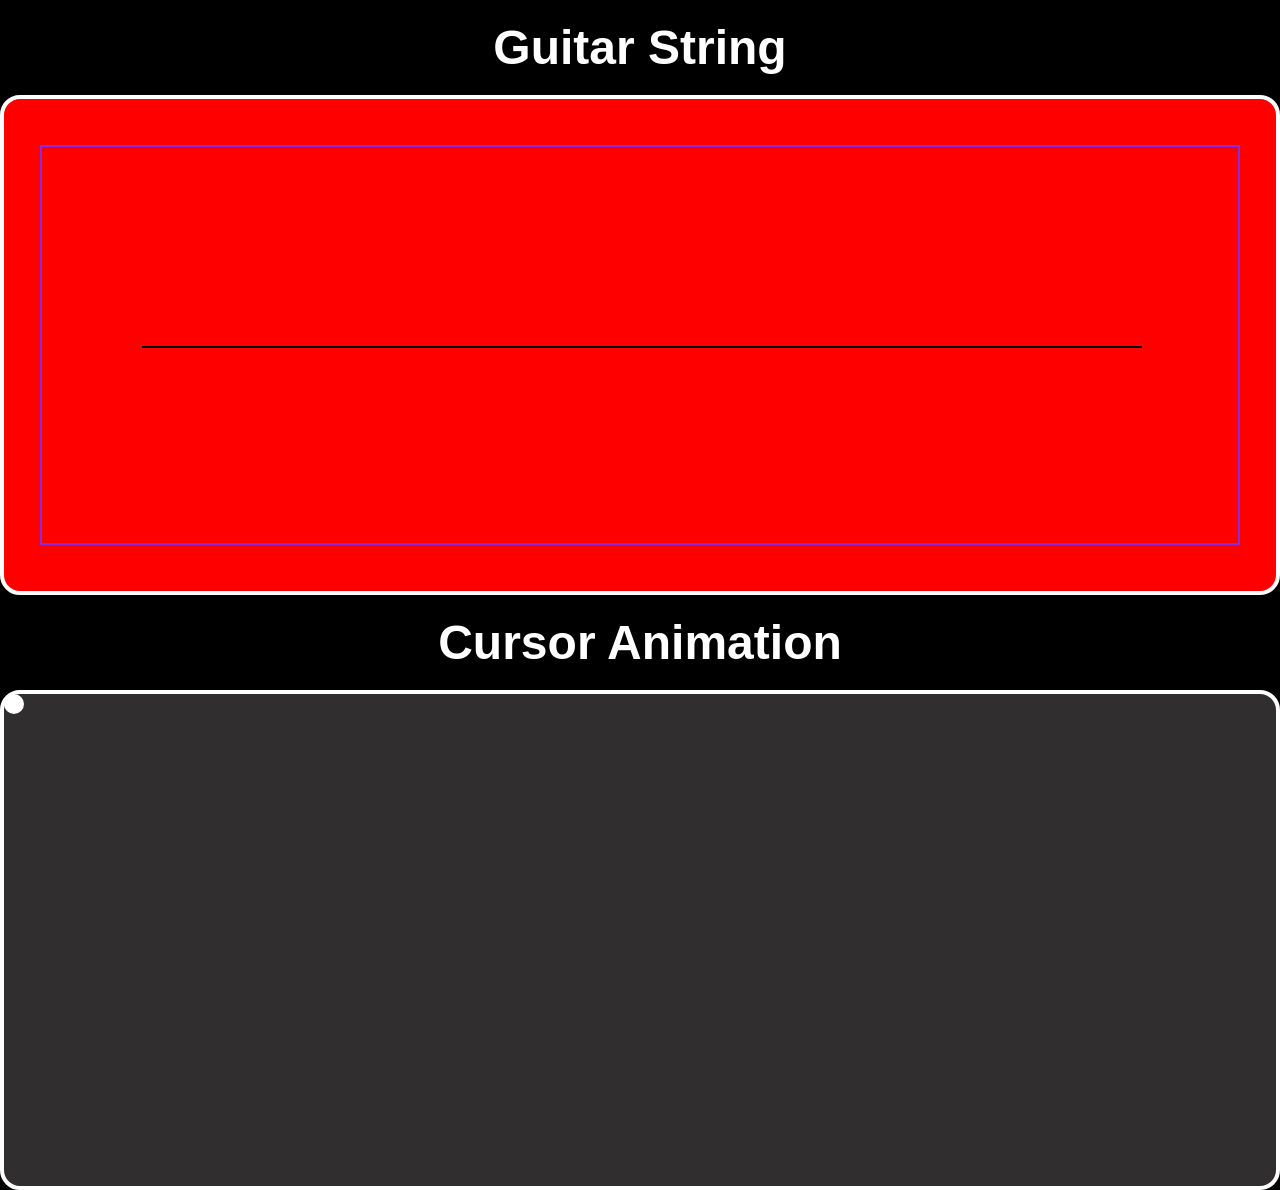
<file: 3. Creating SVGs/index.html>
<!DOCTYPE html>
<html lang="en">
<head>
    <meta charset="UTF-8">
    <meta name="viewport" content="width=device-width, initial-scale=1.0">
    <title>Document</title>
    <link rel="stylesheet" href="style.css">
</head>
<body>  

    <h1>Guitar String</h1>
    <div id="string">
        <svg width="1200" height="400" >
            <path d="M 100 200 Q 600 200 1100 200" stroke="black" stroke-width="2" fill="transparent" />
        </svg>
    </div>
    
    <h1>Cursor Animation</h1>
    
    <div id="cursor">
        <div id="cursor-element"></div>
    </div>

    <script src="https://cdnjs.cloudflare.com/ajax/libs/gsap/3.13.0/gsap.min.js" integrity="sha512-NcZdtrT77bJr4STcmsGAESr06BYGE8woZdSdEgqnpyqac7sugNO+Tr4bGwGF3MsnEkGKhU2KL2xh6Ec+BqsaHA==" crossorigin="anonymous" referrerpolicy="no-referrer"></script>
    <script src="script.js"></script>
</body>
</html>
</file>
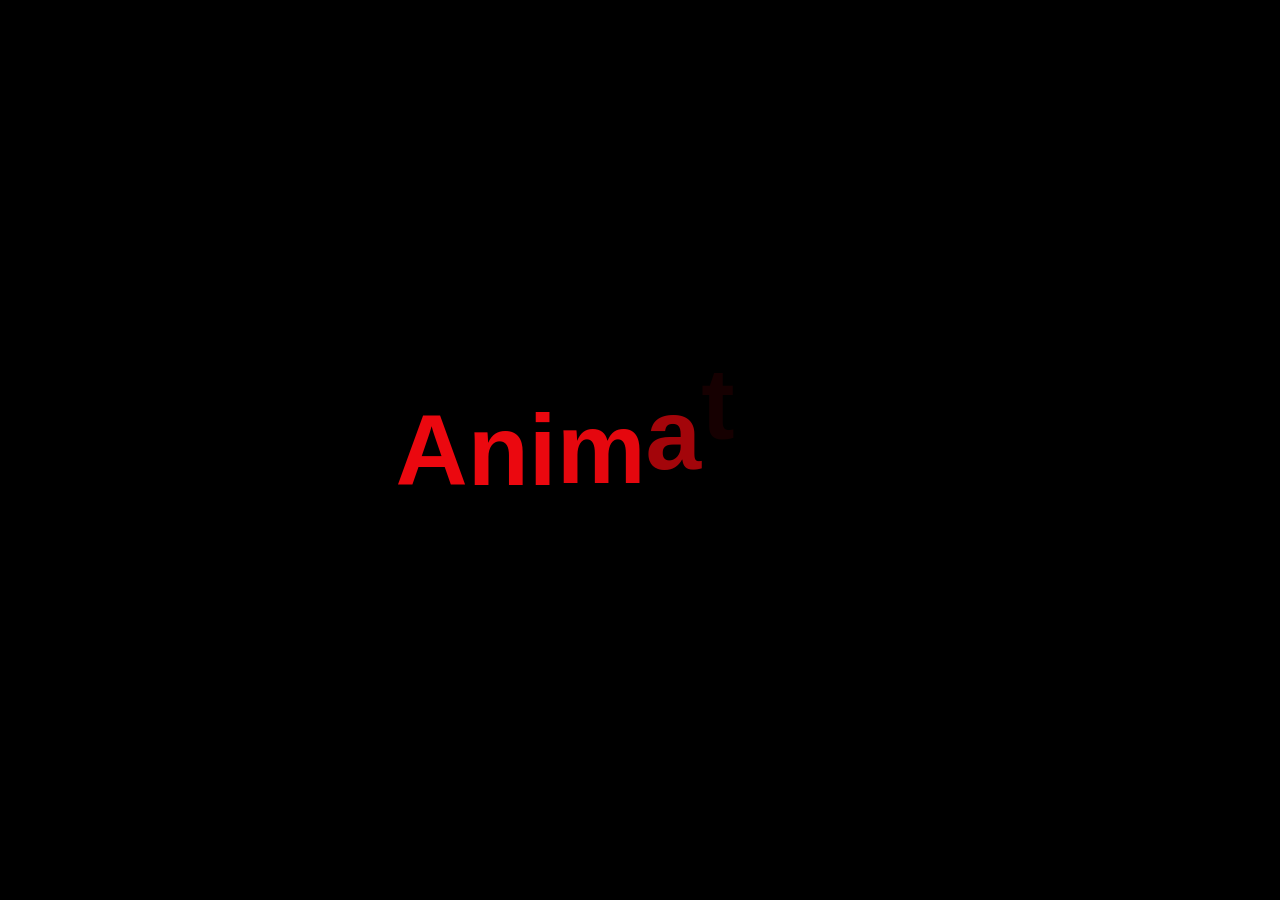
<file: 5. Text Animation/index.html>
<!DOCTYPE html>
<html lang="en">
<head>
    <meta charset="UTF-8">
    <meta name="viewport" content="width=device-width, initial-scale=1.0">
    <title>Document</title>
    <link rel="stylesheet" href="style.css">
</head>
<body>
    <h1>Animation</h1>


    <script src="https://cdnjs.cloudflare.com/ajax/libs/gsap/3.13.0/gsap.min.js" integrity="sha512-NcZdtrT77bJr4STcmsGAESr06BYGE8woZdSdEgqnpyqac7sugNO+Tr4bGwGF3MsnEkGKhU2KL2xh6Ec+BqsaHA==" crossorigin="anonymous" referrerpolicy="no-referrer"></script>
    <script src="script.js"></script>
</body>
</html>
</file>
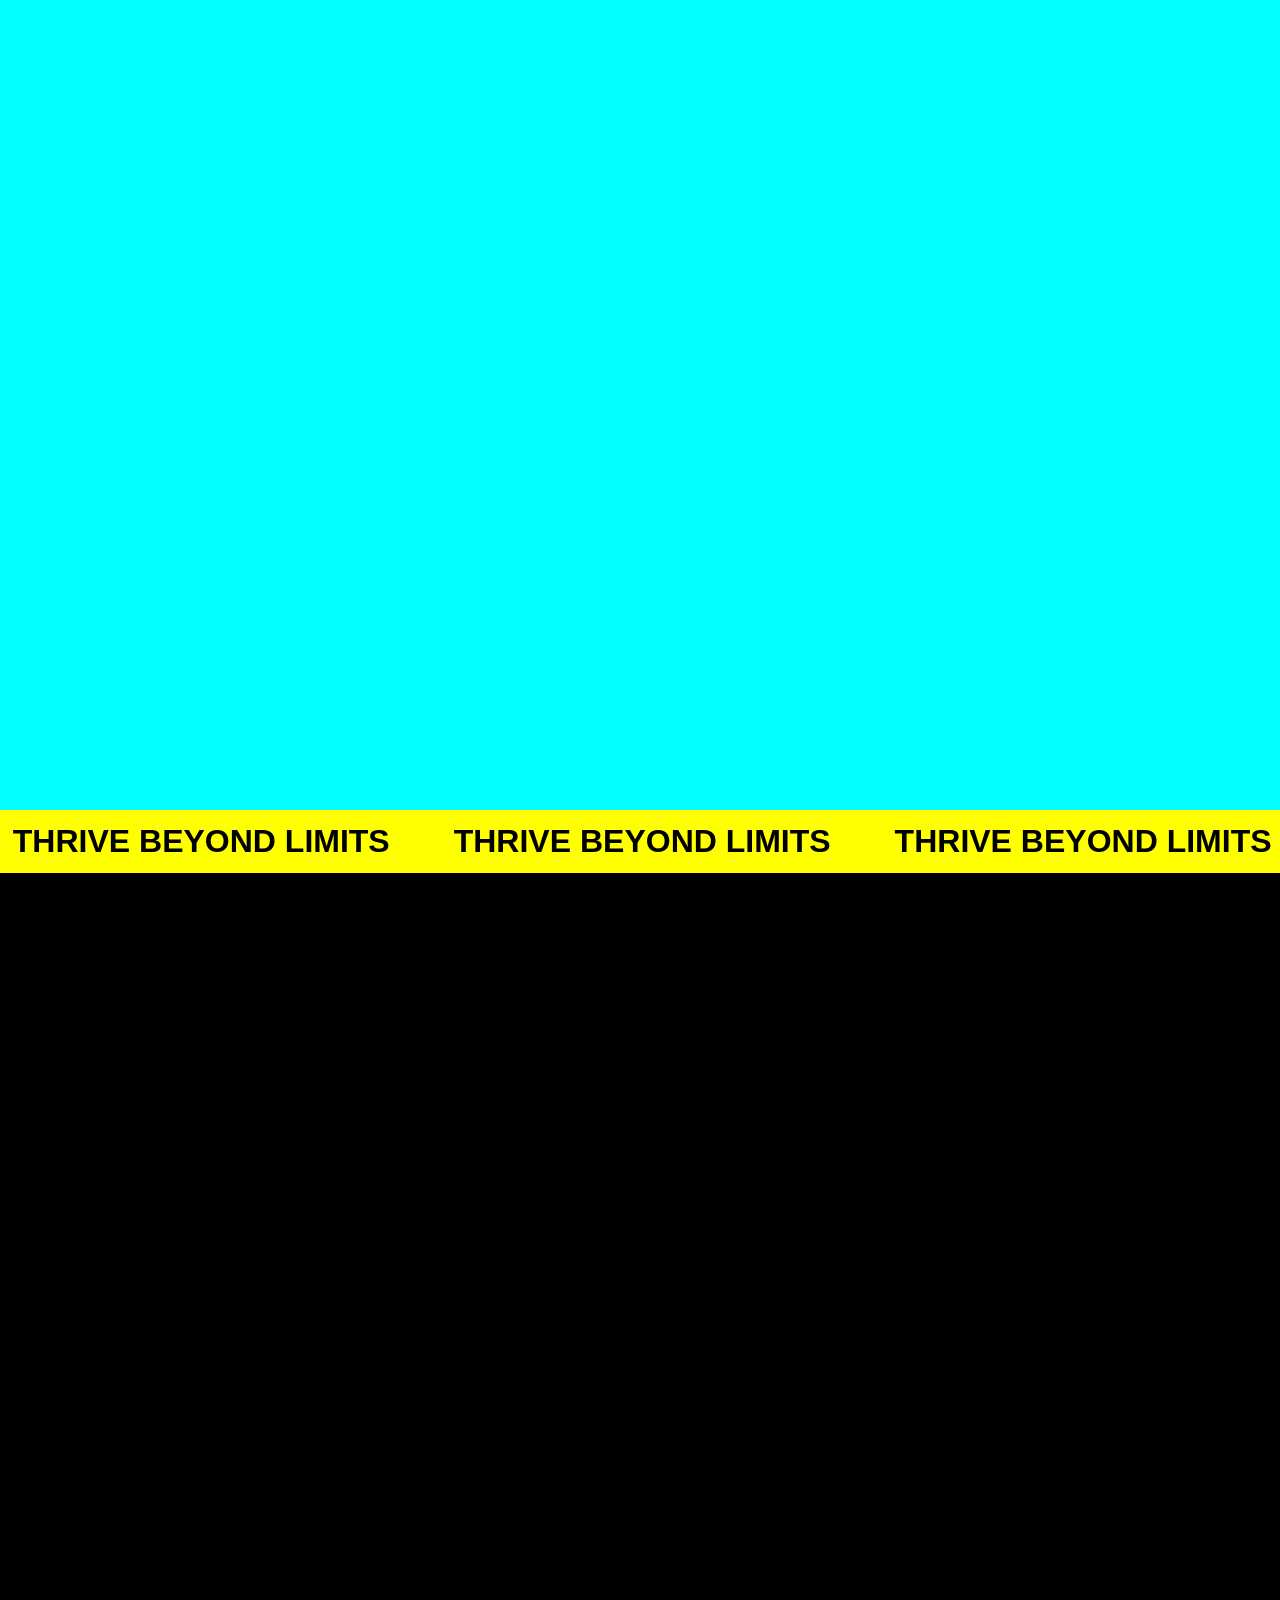
<file: 6. Scrolling Text Animation/index.html>
<!DOCTYPE html>
<html lang="en">
<head>
    <meta charset="UTF-8">
    <meta name="viewport" content="width=device-width, initial-scale=1.0">
    <title>Document</title>
    <link rel="stylesheet" href="./styles.css">
</head>
<body>
    
    <div class="page1">

    </div>
    
    <div class="page2">
        <div id="move">
            <div class="margue">
                <h1>THRIVE BEYOND LIMITS</h1>
            </div>
            <div class="margue">
                <h1>THRIVE BEYOND LIMITS</h1>
            </div>
            <div class="margue">
                <h1>THRIVE BEYOND LIMITS</h1>
            </div>
            <div class="margue">
                <h1>THRIVE BEYOND LIMITS</h1>
            </div>
            <div class="margue">
                <h1>THRIVE BEYOND LIMITS</h1>
            </div>
        </div>
    </div>
    
    <div class="page3">

    </div>


    <script src="https://cdnjs.cloudflare.com/ajax/libs/gsap/3.13.0/gsap.min.js" integrity="sha512-NcZdtrT77bJr4STcmsGAESr06BYGE8woZdSdEgqnpyqac7sugNO+Tr4bGwGF3MsnEkGKhU2KL2xh6Ec+BqsaHA==" crossorigin="anonymous" referrerpolicy="no-referrer"></script>
    <script src="./script.js"></script>
</body>
</html>
</file>
<file: 3. Creating SVGs/style.css>
* {
    margin: 0;
    padding: 0;
    box-sizing: border-box;
    font-family: 'Poppins', sans-serif;
}

html, body {
    background-color: black;
    color: white;
}

h1{
    font-size: 3rem;
    margin: 20px;
    text-align: center;
}

#string{
    height: 500px;
    background-color: red;
    display: flex;
    justify-content: center;
    align-items: center;
    border: 4px solid white;
    border-radius: 20px;
}

svg{
    box-sizing: border-box;
    border: 2px solid blueviolet;
}

#cursor{
    height : 500px;
    background-color: rgb(48, 46, 46);
    border: 4px solid white;
    border-radius: 20px;
    position: relative;
}

#cursor-element{
    width: 20px;
    height: 20px;
    top : 0;
    left : 0;
    background-color: white;
    border-radius: 50%;
    position: absolute;
}
</file>
<file: 5. Text Animation/style.css>
*{
    margin : 0;
    padding : 0;
    box-sizing: border-box;
    font-family: Verdana, Geneva, Tahoma, sans-serif;
}

html , body{
    background-color: black;
    color: white;
}

h1{
    position: absolute;
    top: 50%;
    left: 50%;
    transform: translate(-50% , -50%);
    font-size: 100px;
    white-space: nowrap;
}

h1 span{
    display : inline-block
}

@media (max-width : 600px){
    h1{
        font-size: 50px;
    }
}
@media (max-width : 300px){
    h1{
        font-size: 25px;
    }
}
</file>
<file: 6. Scrolling Text Animation/styles.css>
*{
    margin: 0;
    padding: 0;
    box-sizing: border-box;
    font-family: Verdana, Geneva, Tahoma, sans-serif;
}

html , body {
    background-color: black;
    color: white;
}

.page1{
    height: 90vh;
} 

.page2 , .page3 {
    height: 100vh;
}

.page1{
    background-color: aqua;
}

.page2{
    background-color: black;
    overflow: hidden;
}

.page3{
    background-color: brown;
}

.margue{
    color: black;
    width: fit-content;
    white-space: nowrap;
}

#move{
    background-color: yellow;
    display: flex;
    flex-shrink: 0;
    align-items: center;
    padding: 1vw;
    gap: 5vw;
    width: fit-content;
}
</file>
